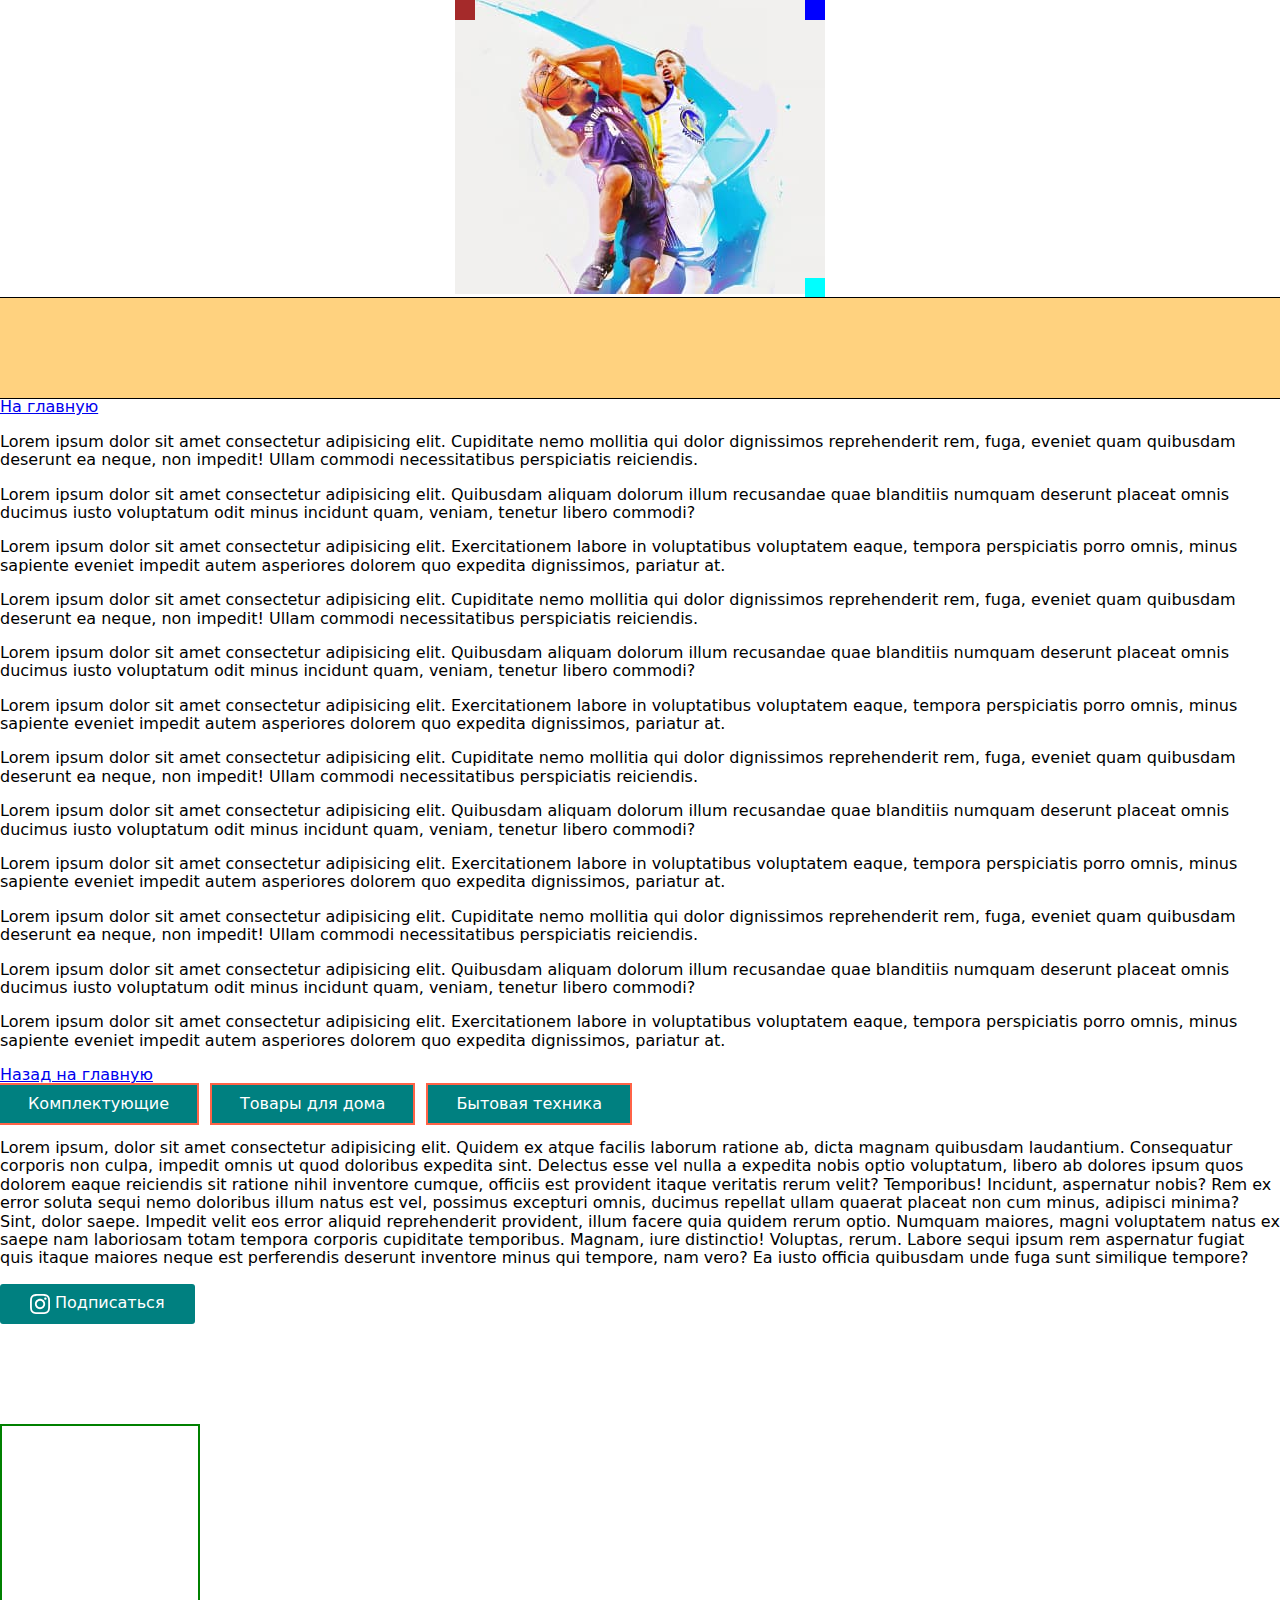
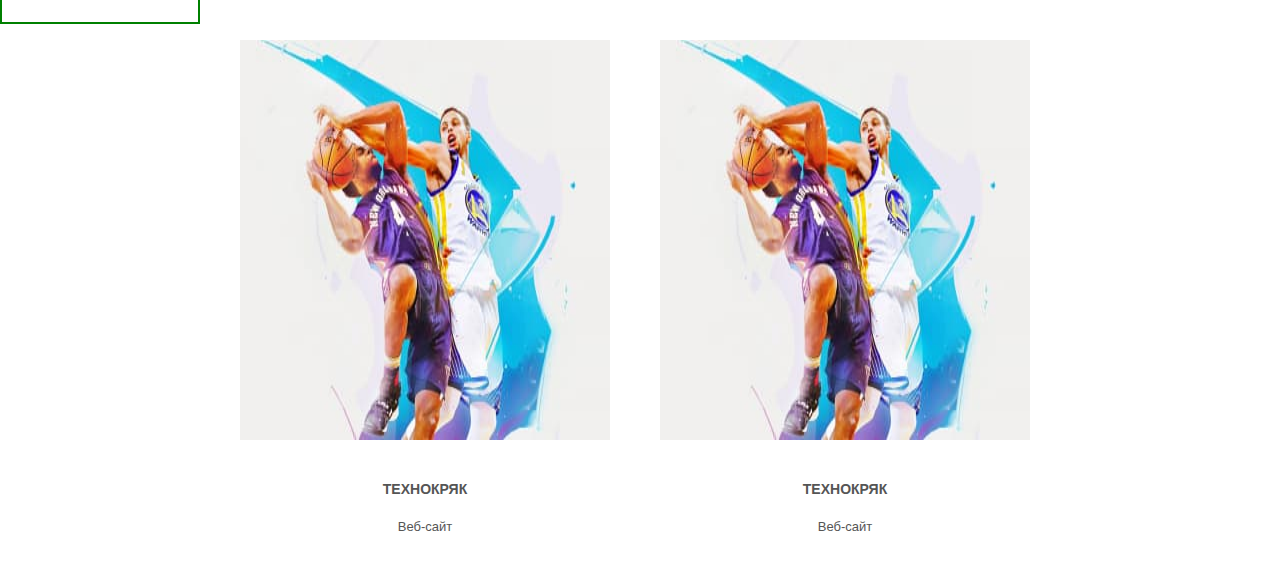
<file: index2.html>
<!DOCTYPE html>
<html lang="en">
  <head>
    <meta charset="UTF-8" />
    <meta http-equiv="X-UA-Compatible" content="IE=edge" />
    <meta name="viewport" content="width=device-width, initial-scale=1.0" />
    <title>Lessons</title>
    <!-- Унифициорованные стили нужно обязательно подключать! -->
    <link
      rel="stylesheet"
      href="https://cdnjs.cloudflare.com/ajax/libs/modern-normalize/1.1.0/modern-normalize.min.css"
    />
    <link rel="stylesheet" href="./css/styles2.css" />
  </head>
  <body>
    <div class="block"></div>
    <span class="inline"></span>

    <!--ПОЗИЦИОНИРОВАНИЕ абсолютное-->

    <article class="product">
      <div class="product-thmd">
        <img src="./img/img1.jpg" alt="img1" />

        <div class="product-overlay">
          <div class="product-actions">
            <button aria-label="в избранное" class="item">
              <svg class="icon">
                <use href="./img/sprite.svg#icon-facebook"></use>
              </svg>
            </button>
            <button aria-label="в избранное" class="item">
              <svg class="icon">
                <use href="./img/sprite.svg#icon-linkedin"></use>
              </svg>
            </button>
            <button aria-label="в избранное" class="item">
              <svg class="icon">
                <use href="./img/sprite.svg#icon-twitter"></use>
              </svg>
            </button>
          </div>
        </div>

        <div class="box one"></div>
        <div class="box two"></div>
        <div class="box three"></div>
      </div>
    </article>

    <header class="page-header"></header>
    <div class="body">
      <a href="./index2.html">На главную</a>
      <p class="text-one">
        Lorem ipsum dolor sit amet consectetur adipisicing elit. Cupiditate nemo
        mollitia qui dolor dignissimos reprehenderit rem, fuga, eveniet quam
        quibusdam deserunt ea neque, non impedit! Ullam commodi necessitatibus
        perspiciatis reiciendis.
      </p>
      <p>
        Lorem ipsum dolor sit amet consectetur adipisicing elit. Quibusdam
        aliquam dolorum illum recusandae quae blanditiis numquam deserunt
        placeat omnis ducimus iusto voluptatum odit minus incidunt quam, veniam,
        tenetur libero commodi?
      </p>
      <p>
        Lorem ipsum dolor sit amet consectetur adipisicing elit. Exercitationem
        labore in voluptatibus voluptatem eaque, tempora perspiciatis porro
        omnis, minus sapiente eveniet impedit autem asperiores dolorem quo
        expedita dignissimos, pariatur at.
      </p>
      <p>
        Lorem ipsum dolor sit amet consectetur adipisicing elit. Cupiditate nemo
        mollitia qui dolor dignissimos reprehenderit rem, fuga, eveniet quam
        quibusdam deserunt ea neque, non impedit! Ullam commodi necessitatibus
        perspiciatis reiciendis.
      </p>
      <p>
        Lorem ipsum dolor sit amet consectetur adipisicing elit. Quibusdam
        aliquam dolorum illum recusandae quae blanditiis numquam deserunt
        placeat omnis ducimus iusto voluptatum odit minus incidunt quam, veniam,
        tenetur libero commodi?
      </p>
      <p>
        Lorem ipsum dolor sit amet consectetur adipisicing elit. Exercitationem
        labore in voluptatibus voluptatem eaque, tempora perspiciatis porro
        omnis, minus sapiente eveniet impedit autem asperiores dolorem quo
        expedita dignissimos, pariatur at.
      </p>
      <p>
        Lorem ipsum dolor sit amet consectetur adipisicing elit. Cupiditate nemo
        mollitia qui dolor dignissimos reprehenderit rem, fuga, eveniet quam
        quibusdam deserunt ea neque, non impedit! Ullam commodi necessitatibus
        perspiciatis reiciendis.
      </p>
      <p>
        Lorem ipsum dolor sit amet consectetur adipisicing elit. Quibusdam
        aliquam dolorum illum recusandae quae blanditiis numquam deserunt
        placeat omnis ducimus iusto voluptatum odit minus incidunt quam, veniam,
        tenetur libero commodi?
      </p>
      <p>
        Lorem ipsum dolor sit amet consectetur adipisicing elit. Exercitationem
        labore in voluptatibus voluptatem eaque, tempora perspiciatis porro
        omnis, minus sapiente eveniet impedit autem asperiores dolorem quo
        expedita dignissimos, pariatur at.
      </p>
      <p>
        Lorem ipsum dolor sit amet consectetur adipisicing elit. Cupiditate nemo
        mollitia qui dolor dignissimos reprehenderit rem, fuga, eveniet quam
        quibusdam deserunt ea neque, non impedit! Ullam commodi necessitatibus
        perspiciatis reiciendis.
      </p>
      <p>
        Lorem ipsum dolor sit amet consectetur adipisicing elit. Quibusdam
        aliquam dolorum illum recusandae quae blanditiis numquam deserunt
        placeat omnis ducimus iusto voluptatum odit minus incidunt quam, veniam,
        tenetur libero commodi?
      </p>
      <p>
        Lorem ipsum dolor sit amet consectetur adipisicing elit. Exercitationem
        labore in voluptatibus voluptatem eaque, tempora perspiciatis porro
        omnis, minus sapiente eveniet impedit autem asperiores dolorem quo
        expedita dignissimos, pariatur at.
      </p>
    </div>

    <!-- Выподающие меню -->
    <!-- Псевдоклассы before/after -->

    <a href="./index.html">Назад на главную</a>

    <ul class="menu">
      <li class="menu-item">
        <a href="" class="menu-link">Комплектующие</a>
        <ul class="submenu">
          <li><a href="">Гайки</a></li>
          <li><a href="">Шайбы</a></li>
        </ul>
      </li>
      <li class="menu-item">
        <a href="" class="menu-link">Товары для дома</a>
        <ul class="submenu">
          <li><a href="">Веники</a></li>
          <li><a href="">Ведра</a></li>
          <li><a href="">Совки</a></li>
          <li><a href="">Коврики</a></li>
        </ul>
      </li>
      <li class="menu-item">
        <a href="" class="menu-link">Бытовая техника</a>
        <ul class="submenu">
          <li><a href="">Холодильники</a></li>
          <li><a href="">Плиты</a></li>
          <li><a href="">Варочные панели</a></li>
        </ul>
      </li>
    </ul>

    <p>
      Lorem ipsum, dolor sit amet consectetur adipisicing elit. Quidem ex atque
      facilis laborum ratione ab, dicta magnam quibusdam laudantium. Consequatur
      corporis non culpa, impedit omnis ut quod doloribus expedita sint.
      Delectus esse vel nulla a expedita nobis optio voluptatum, libero ab
      dolores ipsum quos dolorem eaque reiciendis sit ratione nihil inventore
      cumque, officiis est provident itaque veritatis rerum velit? Temporibus!
      Incidunt, aspernatur nobis? Rem ex error soluta sequi nemo doloribus illum
      natus est vel, possimus excepturi omnis, ducimus repellat ullam quaerat
      placeat non cum minus, adipisci minima? Sint, dolor saepe. Impedit velit
      eos error aliquid reprehenderit provident, illum facere quia quidem rerum
      optio. Numquam maiores, magni voluptatem natus ex saepe nam laboriosam
      totam tempora corporis cupiditate temporibus. Magnam, iure distinctio!
      Voluptas, rerum. Labore sequi ipsum rem aspernatur fugiat quis itaque
      maiores neque est perferendis deserunt inventore minus qui tempore, nam
      vero? Ea iusto officia quibusdam unde fuga sunt similique tempore?
    </p>

    <!-- Анимация Смещение иконок -->

    <button class="btn">Подписаться</button>

    <div class="scene">
      <div class="box-start"></div>
      <!-- <div class="box-end"></div> -->
    </div>

    <!-- ПРИМЕР КАРТОЧКИ с Выезжающем меню -->

    <ul class="team-list list">
      <li class="team-list-item">
        <a href="" class="team-list-link-wrapper link">
          <div class="tem-list-item-img-wraper">
            <img
              src="./img/img1.jpg"
              alt="portfolio-img1.jpg"
              width="370"
              height="400"
              class="team-list-item-img"
            />
            <p class="overlay">
              Технокряк это современная площадка распространения коронавируса.
              Компании используют эту платформу для цифрового шпионажа и атак на
              защищённые сервера конкурентов. Технокряк это современная площадка
              распространения коронавируса. Компании используют эту платформу
              для цифрового шпионажа и атак на защищённые сервера конкурентов.
              Технокряк это современная площадка распространения коронавируса.
              Компании используют эту платформу для цифрового шпионажа и атак на
              защищённые сервера конкурентов. Технокряк это современная площадка
              распространения коронавируса. Компании используют эту платформу
              для цифрового шпионажа и атак на защищённые сервера конкурентов.
              Технокряк это современная площадка распространения коронавируса.
              Компании используют эту платформу для цифрового шпионажа и атак на
              защищённые сервера конкурентов. Технокряк это современная площадка
              распространения коронавируса. Компании используют эту платформу
              для цифрового шпионажа и атак на защищённые сервера конкурентов.
            </p>
          </div>
          <div class="team-list-content">
            <h3 class="team-list-item-name">Технокряк</h3>
            <p class="team-list-item-position">Веб-сайт</p>
          </div>
        </a>
      </li>
      <li class="team-list-item">
        <a href="" class="team-list-link-wrapper link">
          <div class="tem-list-item-img-wraper">
            <img
              src="./img/img1.jpg"
              alt="portfolio-img1.jpg"
              width="370"
              height="400"
              class="team-list-item-img"
            />
            <p class="overlay">
              Технокряк это современная площадка распространения коронавируса.
              Компании используют эту платформу для цифрового шпионажа и атак на
              защищённые сервера конкурентов.
            </p>
          </div>
          <div class="team-list-content">
            <h3 class="team-list-item-name">Технокряк</h3>
            <p class="team-list-item-position">Веб-сайт</p>
          </div>
        </a>
      </li>
    </ul>
  </body>
</html>
</file>
<file: css/styles2.css>
.icon {
  width: 20px;
  height: 20px;
}

/* Позиционируется относительно родителя, у которого position:relative (любой отличный от statik) */
.product {
  position: relative;
  width: 370px;
  margin-right: auto;
  margin-left: auto;
  overflow: hidden;
}

/* Если необходимо что-бы все вмест с фоном и кнопками передвигалось, оборачиваем в один диф и присваеваем ему все эти свойства для всех вложенных элементов */
.product-overlay {
  position: absolute;
  top: 0;
  left: 0;
  width: 100%;
  height: 100%;
  background-color: rgb(255, 0, 0, 0.5);

  transform: translateX(-100%);
  transition: transform 250ms cubic-bezier(0.4, 0, 0.2, 1);
}

.product:hover .product-overlay {
  transform: translateX(0);
}

/* .product-thmd:hover::before {
  opacity: 1;
} */
.product-actions {
  position: absolute;
  display: flex;
  /* позиционируется нижний правый угол контейнера
  bottom: 50%;
  right: 50%; */

  /* Позиционируется срого по центру */
  top: 50%;
  left: 50%;
  transform: translate(-50%, -50%);
  outline: 3px solid orange;
  /* Прозрачность */
  /* opacity: 0; */
  /* Анимация */
  transition: 500ms opacity linear;
}

.product:hover .product-actions {
  opacity: 1;
}

.box {
  position: absolute;
  width: 20px;
  height: 20px;
}

.one {
  top: 0;
  right: 0;
  background-color: blue;
}

.two {
  top: 0;
  left: 0;
  background-color: brown;
}

.three {
  bottom: 0;
  right: 0;
  background-color: aqua;
}

/* Если применять дисплей флекс и джастеай-контент и елайн-итем то все по все по центру элементы станут, в примере выше указано поотдельности */

/*ФИКСИРОВАННОЕ ПОЗИЦИОНИРОВАНИЕ */

:root {
  --header-height: 100px;
}

.body {
  padding-top: var(--header-height);
}

.page-header {
  position: fixed;
  /*При position: fixed контент схлопывается, нужно задавать   width: 100%;
    min-height: 80px; */
  width: 100%;
  min-height: var(--header-height);
  /* Включение координат относительно вьюпорта */
  /* top: 0;
    left: 0; */
  background-color: rgb(255, 165, 0, 0.5);
  outline: 1px solid black;
}

/* Защита от копирования текста: */

.text-one {
  user-select: none;
}

/* Выподающие меню */
/* -- Псевдоклассы before/after -- */

.menu {
  padding: 0;
  margin: 0;
  list-style: none;
  display: flex;
}

.menu-item {
  position: relative;
  margin-right: 15px;
  outline: 2px solid tomato;
}

.menu-link {
  position: relative;
  display: block;
  padding: 10px 28px;

  text-decoration: none;
  background-color: teal;
  color: white;
}

.menu-link::after {
  position: absolute;
  left: 0;
  bottom: 0;
  content: "";
  display: block;
  /* Для того что-бы сделать Слева на право анимацию: */
  /* width: 0%; */

  width: 100%;
  height: 5px;

  background-color: tomato;

  /* opacity: 0; */
  /* transition: width 250ms cubic-bezier(0.4, 0, 0.2, 1); */
  transition: transform 250ms cubic-bezier(0.4, 0, 0.2, 1);
  /* Точка трансформации, если даже не задавать, по умолчанию стоит центр */
  transform-origin: center;
  transform: scaleX(0);
}

.menu-link:hover::after {
  /* просто появляется и исчезает: */
  /* opacity: 1; */
  /* Слева на право появляется: */
  /* width: 100%; */
  transform: scaleX(1);
}

.menu-item:hover .submenu {
  display: block;
}

.menu-item:hover .menu-link {
  background-color: blue;
}

.submenu {
  position: absolute;
  left: 0;
  top: 100%;
  width: 100%;
  padding: 0;
  margin: 0;
  list-style: none;
  background-color: violet;
  display: none;
}

/* --- Анимация Смещение иконок--- */

.btn {
  position: relative;
  display: inline-flex;
  border: none;
  margin: 0;
  margin-bottom: 100px;
  padding: 10px 30px;
  border-radius: 3px;
  background-color: teal;
  color: #fff;
  font: inherit;
  cursor: pointer;
  /* можно подробно */
  transition-property: background-color;
  transition-duration: 1000ms;
  transition-timing-function: linear;
  /* Можно записать в одну строку */
  transition: background-color 1000ms cubic-bezier(0.4, 0, 0.2, 1),
    color 2000ms cubic-bezier(0.4, 0, 0.2, 1);
  overflow: hidden;
}

.btn::before,
.btn::after {
  content: "";
  display: inline-block;
  width: 20px;
  height: 20px;

  background-size: contain;
  transition: transform 250ms cubic-bezier(0.4, 0, 0.2, 1);
}

.btn::before {
  margin-right: 5px;

  background-image: url(../img/instagram.svg);
}

.btn:hover::before,
.btn:focus::before {
  /* Сдвигается вверх на 35px */
  transform: translateY(-35px);
}

.btn::after {
  position: absolute;
  top: 50%;
  left: 30px;
  transform: translateY(calc(-50% + 35px));
  background-image: url(../img/twitter.svg);

  /* Сдвигается вверх на 35px */
  /* transform: translateY(-35px); */
}

.btn:hover::after,
.btn:focus::after {
  transform: translateY(-50%);
}

.btn:hover,
.btn:focus {
  background-color: blueviolet;
  color: red;
}

.scene {
  width: 200px;
  height: 200px;
  border: 2px solid green;
  /* Лучше применять перспективу на родителя, т.к. если будет несколько элементов, то будет более правильная перспектива */
  perspective: 600px;
}

.box-start {
  width: 100%;
  height: 100%;
  background-color: blueviolet;
  background-image: url(../img/instagram.svg);
  background-size: cover;
  background-position: center;
  background-repeat: no-repeat;
  transform: scale(0);
  transition: transform 500ms linear;
}

/* .box-end {
  width: 100%;
  height: 100%;
  background-color: green;
  background-image: url(../img/facebook.svg);
  background-size: cover;
  background-position: center;
  background-repeat: no-repeat;
  transform: rotateY(0);
  transition: transform 500ms linear;
} */

.scene:hover .box-start {
  transform: scale(1) rotate(1turn);
}

/* .scene:hover .box-end {
  transform: rotateY(180deg);
} */

/* ==== ПРИМЕР КАРТОЧКИ с Выезжающем меню ==== */

.team-list {
  list-style: none;
  display: flex;
  justify-content: center;
}

.team-list-link-wrapper {
  display: block;
  text-decoration: none;
  
}

.tem-list-item-img-wraper {
  position: relative;
  overflow: hidden;
}

.team-list-item {
  text-align: center;
  width: 370px;
  margin-right: 50px;
}

.team-list-content {
  padding: 20px 30px;
}

.team-list-item-name {
  font-family: "Roboto", sans-serif;
  font-size: 14px;
  color: rgb(85, 85, 85);
  text-transform: uppercase;
  line-height: 1.714;
  margin-bottom: 8px;
}

.team-list-item-position {
  font-family: "Roboto", sans-serif;
  font-size: 13px;
  color: rgb(85, 85, 85);
  line-height: 1.846;
}

.overlay {
  margin: 0;
  height: 294px;
  position: absolute;
  top: 0;
  left: 0;
  width: 100%;
  height: 100%;
  background-color: rgb(173, 55, 32, 0.5);
  padding: 25px 10px;
  color: #fff;
  /* Добавляется скрол если текст слишком большой */
  overflow: auto;

  transform: translateY(100%);
  transition: transform 250ms linear;
}


.team-list-link-wrapper:hover .overlay,
.team-list-link-wrapper:focus .overlay {
transform: translateY(0);
}
</file>
